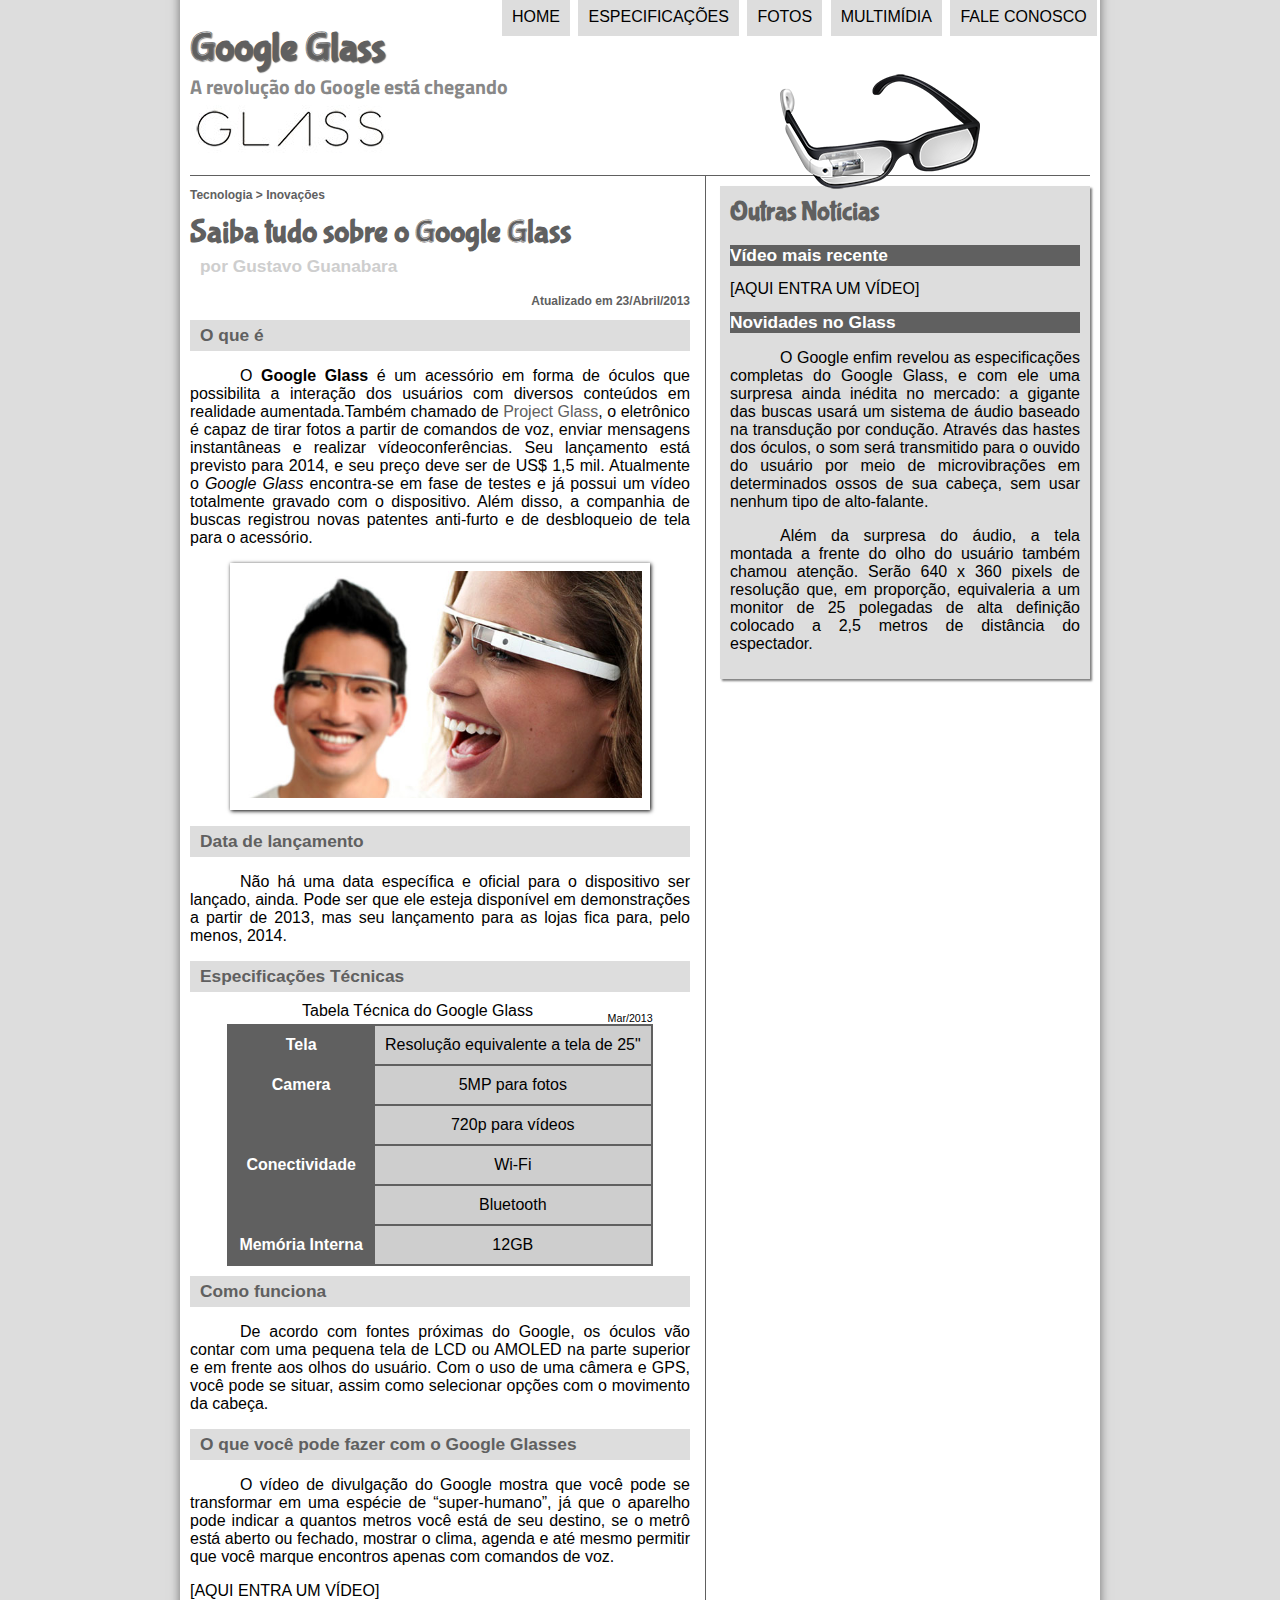
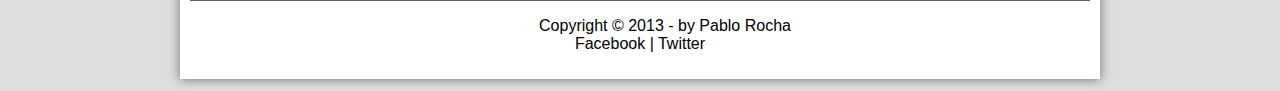
<file: projeto-glass-html5/index.html>
<!DOCTYPE html>
<html lang="pt-br">
<head>
	<meta charset="UTF-8"/>
	<title>Tudo sobre Google Glass</title>
	<link rel="stylesheet" type="text/css" href="_css/estilo.css"/>

</head>
<script  language="javascript" src="_javascript/funcoes.js"></script>
<body>
	<div id="interface">
		<header id="cabecalho">
		<hgroup>
			<h1>Google Glass</h1>
			<h2>A revolução do Google está chegando</h2>
		</hgroup>

		<img  id="icone"src="_imagens/glass-oculos-preto-peq.png"/>
		<nav id="menu">
			<h1>Menu Principal</h1>
			<ul onmouseout="mudaFoto('glass-oculos-preto-peq')">
				<li onmouseover="mudaFoto('home')" ><a href="index.html">Home<a></li>
				<li onmouseover="mudaFoto('especificacoes')" ><a href="specs.html">Especificações</a></li>
				<li onmouseover="mudaFoto('fotos')"><a href="fotos.html">Fotos</a></li>
				<li onmouseover="mudaFoto('multimidia')"><a href="multimidia.html">Multimídia</a></li>
				<li onmouseover="mudaFoto('contato')"><a href="fale-conosco.html">Fale conosco</a></li>
			</ul>
		</nav>
		</header>

	<section id="corpo">
		<article id="noticia-principal">
			<header id="cabecalho-artigo">
		<hgroup>
			<h3>Tecnologia > Inovações</h3>
			<h1>Saiba tudo sobre o Google Glass</h1>
			<h2>por Gustavo Guanabara</h2>
			<h3 class="direita">Atualizado em 23/Abril/2013</h3>
		</hgroup>
			</header>

		<h2>O que é</h2>
		<p>O <span style="font-weight: 900;">Google Glass</span> é um acessório em forma de óculos que possibilita a interação dos usuários com diversos conteúdos em realidade aumentada.Também chamado de <a href="http://www.google.com.br" target="_blank">Project Glass</a>, o eletrônico é capaz de tirar fotos a partir de comandos de voz, enviar mensagens instantâneas e realizar vídeo&shy;con&shy;ferên&shy;cias. Seu lançamento está previsto para 2014, e seu preço deve ser de US$ 1,5 mil. Atualmente o <em>Google Glass</em> encontra-se em fase de testes e já possui um vídeo totalmente gravado com o dispositivo. Além disso, a companhia de buscas registrou novas patentes anti-furto e de desbloqueio de tela para o acessório.</p>

		<figure class="foto-legenda">
			<img src="_imagens/glass-quadro-homem-mulher.jpg">
			<figcaption>
				<h3>Google Glass</h3>
				<p>Uma nova maneira de ver o mundo.</p>
			</figcaption>
		</figure>

		<h2>Data de lançamento</h2>
		<p>Não há uma data específica e oficial para o dispositivo ser lançado, ainda. Pode ser que ele esteja disponível em demonstrações a partir de 2013, mas seu lançamento para as lojas fica para, pelo menos, 2014.</p>

		<h2>Especificações Técnicas</h2>
		<table id="tabelaspec">
		<caption>Tabela Técnica do Google Glass <span>Mar/2013</caption></span>

		<tr><td class="ce">Tela</td><td class="cd">Resolução equivalente a tela de 25"</td></tr>
		<tr><td rowspan="2" class="ce">Camera</td><td class="cd"> 5MP para fotos</td></tr>
		<tr><td class="cd">720p para vídeos</td></tr>
		<tr><td rowspan="2" class="ce">Conectividade</td><td class="cd"> Wi-Fi</td></tr>
		<tr><td class="cd">Bluetooth</td></tr>
		<tr><td class="ce">Memória Interna</td><td class="cd">12GB</td></tr>
		</table>

		<h2>Como funciona</h2>
		<p>De acordo com fontes próximas do Google, os óculos vão contar com uma pequena tela de LCD ou AMOLED na parte superior e em frente aos olhos do usuário. Com o uso de uma câmera e GPS, você pode se situar, assim como selecionar opções com o movimento da cabeça.</p>

		<h2>O que você pode fazer com o Google Glasses</h2>
		<p>O vídeo de divulgação do Google mostra que você pode se transformar em uma espécie de “super-<wbr/>humano”, já que o aparelho pode indicar a quantos metros você está de seu destino, se o metrô está aberto ou fechado, mostrar o clima, agenda e até mesmo permitir que você marque encontros apenas com comandos de voz.</p>

		[AQUI ENTRA UM VÍDEO]
		</article>
		</section>
		<aside id="lateral">
		<h1>Outras Notícias</h1>
		<h2>Vídeo mais recente</h2>

		[AQUI ENTRA UM VÍDEO]
		
		<h2>Novidades no Glass</h2>
		<p>O Google enfim revelou as especificações completas do Google Glass, e com ele uma surpresa ainda inédita no mercado: a gigante das buscas usará um sistema de áudio baseado na transdução por condução. Através das hastes dos óculos, o som será transmitido para o ouvido do usuário por meio de microvibrações em determinados ossos de sua cabeça, sem usar nenhum tipo de alto-falante.</p>

		<p>Além da surpresa do áudio, a tela montada a frente do olho do usuário também chamou atenção. Serão 640 x 360 pixels de resolução que, em proporção, equivaleria a um monitor de 25 polegadas de alta definição colocado a 2,5 metros de distância do espectador.</p>
		</aside>

		<footer id="rodape">
		<p>Copyright &copy; 2013 - by Pablo Rocha <br/>
		<a href="http://facebook.com/cursosemvideo" target="_blank">Facebook</a> | 
		<a href="http://twitter.com/cursosemvideo" target="_blank">Twitter<a/> </p>
		</footer>
	</div>	
</body>
</html>
</file>
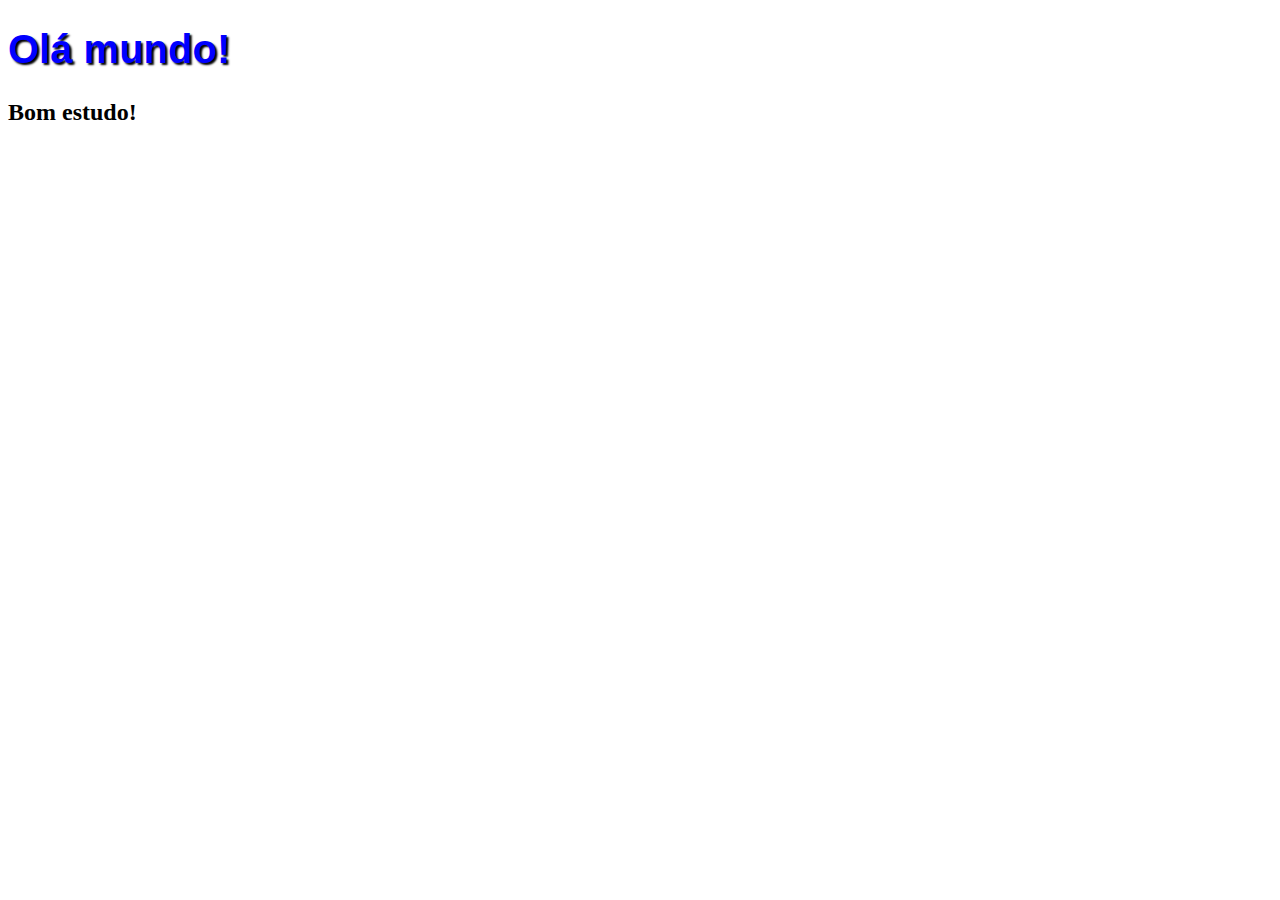
<file: inicio.html>
<!DOCTYPE html>
<html lang="pt-br">
<head>
	<meta charset="UTF-8"/>
	<title>Curso HTML 5</title>
	<style>
		h1 {
			font-family: Arial;
			font-size: 30pt;
			color: blue;
			text-shadow: 2px 2px 2px black;
		}
	</style>
</head>
<body>
	<h1>Olá mundo!</h1>
	<h2>Bom estudo!</h2>
</body>
</html>
</file>
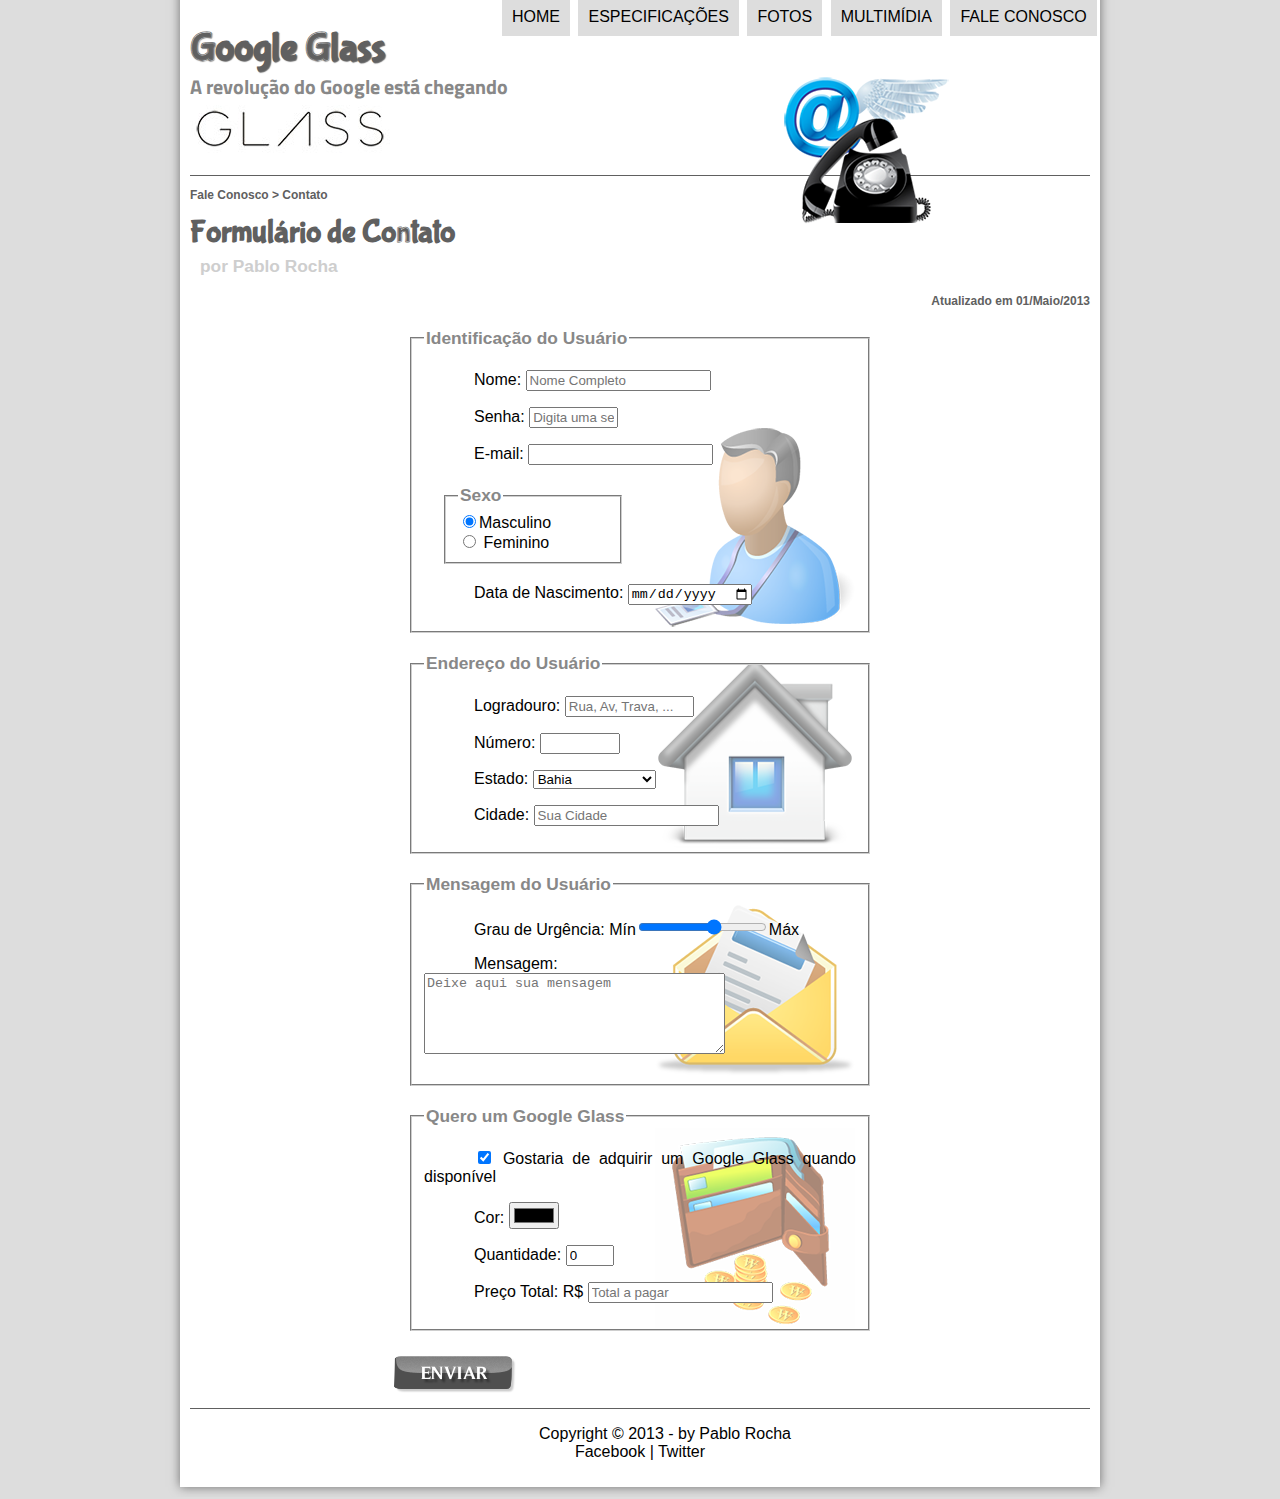
<file: projeto-glass-html5/fale-conosco.html>
<!DOCTYPE html>
<html lang="pt-br">
<head>
    <meta charset="UTF-8"/>
    <title>Tudo sobre Google Glass</title>
    <link rel="stylesheet" type="text/css" href="_css/estilo.css"/>
    <link rel="stylesheet" type="text/css" href="_css/form.css">

</head>
<script  language="javascript" src="_javascript/funcoes.js"></script>
<script>
    function calc_total(){
        var qtd = parseInt(document.getElementById('cQtd').value);
        tot = qtd * 1500;
        document.getElementById('cTot').value = tot;
    }
</script>
<body>
    <div id="interface">
        <header id="cabecalho">
        <hgroup>
            <h1>Google Glass</h1>
            <h2>A revolução do Google está chegando</h2>
        </hgroup>

        <img  id="icone"src="_imagens/contato.png"/>
        <nav id="menu">
            <h1>Menu Principal</h1>
            <ul onmouseout="mudaFoto('contato')">
                <li onmouseover="mudaFoto('home')" ><a href="index.html">Home<a></li>
                <li onmouseover="mudaFoto('especificacoes')" ><a href="specs.html">Especificações</a></li>
                <li onmouseover="mudaFoto('fotos')"><a href="fotos.html">Fotos</a></li>
                <li onmouseover="mudaFoto('multimidia')"><a href="multimidia.html">Multimídia</a></li>
                <li onmouseover="mudaFoto('contato')"><a href="fale-conosco.html">Fale conosco</a></li>
            </ul>
        </nav>
        </header>

        <section id="corpo-full">
            <article id="noticia-principal">
                <header id="cabecalho-artigo">
                    <h3>Fale Conosco > Contato</h3>
                    <h1>Formulário de Contato</h1>
                    <h2>por Pablo Rocha</h2>
                    <h3 class="direita">Atualizado em 01/Maio/2013</h3>
                </header>
            </article>
        </section>


        <form method="POST" id="fContato" oninput"calc_total()">
            <fieldset id="usuario">
                <legend>Identificação do Usuário</legend>
                    <p><label for="cNome">Nome:</label>
                        <input type="text" name="tNome" id="cNome" size="20" maxlength="30"placeholder="Nome Completo"/></p>

                    <p><label for="cSenha">Senha:</label>
                        <input type="password" name="tSenha" id"cSenha" size="8" maxlength="8" placeholder="Digita uma senha"/></p>

                    <p><lable>E-mail:</label>
                        <input type="email" name="tEmail" id="cEmail" size="20" maxlength="40"/></p>

                    <fieldset id="sexo">
                       <legend>Sexo</legend>
                            <input type="radio" name="tSexo" id="cMasc" checked/><label for="cMasc">Masculino</label></br>
                            <input type="radio" name="tSexo" id="cFem"/> <label for="cFem">Feminino</label>
                     </fieldset>
                    <p>Data de Nascimento: <input type="date" name="tNasc" id="cNasc"/></p>
                    
            </fieldset>

            <fieldset id="endereco">
                <legend>Endereço do Usuário</legend>
                <p><label for="cRua">Logradouro:</label>
                    <input type="text" name="tRua" id="cRua" size="13" maxlength="80" placeholder="Rua, Av, Trava, ..."/></p>
                
                <p><label for="cNum">Número:</label>
                    <input type="number" name="tNum" id="cNum" min="0" max="99999"/></p>

                <p><label for="cEst">Estado:</label>
                <select>
                    <optgroup label="Região Sudeste">
                       <option value="RJ">Rio de Janeiro</option>
                       <option value="SP">São Paulo</option>
                    </optgroup>
                    
                    <optgroup label="Região Nordeste">
                        <option selected value="BA">Bahia</option>
                    </optgroup>
                </select> </p>
                <p><label for="cCid">Cidade:</label>
                <input type="text" name="tCid" id="cCid" maxlength="40" size="20" placeholder="Sua Cidade" list="cidades"/></p>
                <datalist id="cidades">
                    <option value="Rio de Janeiro"></option>
                    <option value="Nova Iguaçu"></option>
                    <option value="Niteroi"></option>
                </datalist>
            </fieldset>

            <fieldset id="mensagem">  
                <legend>Mensagem do Usuário</legend>
                <p><label for="cUrg">Grau de Urgência:</label>
                    Mín<input type="range" name="tUrg" id="cUrg" min="0" max="10" step="2"/>Máx</p>
                <p><label for="cMsg">Mensagem:</label>
                <textarea name="tMsg" id="cMsg" cols="35" rows="5" placeholder="Deixe aqui sua mensagem"></textarea></p>
            </fieldset>
            
            <fieldset id="pedido">
                <legend>Quero um Google Glass</legend>
                <p><input type="checkbox" name="tPed" id="cPed" checked>
                <label for="cPed">Gostaria de adquirir um Google Glass quando disponível</label></p>
               
                <p><label for="cCor">Cor:</label>
                <input type="color" name="cCor" id="cCor" valeu="0000FF"/></p>
                
                <p><label for="cQtd">Quantidade:</label>
                <input type="number" name="tQtd" id="cQtd" min="0" max="5" value="0"></p>
                
                <p><label for="cTot">Preço Total:</label> R$
                <input type="text" name="tTot" id="cTot" placeholder="Total a pagar" readonly></p>
            </fieldset>

            <input type="image" name="tEnviar"src="_imagens/botao-enviar.png"/>
        </form>


<footer id="rodape">
        <p>Copyright &copy; 2013 - by Pablo Rocha <br/>
        <a href="http://facebook.com/cursosemvideo" target="_blank">Facebook</a> | 
        <a href="http://twitter.com/cursosemvideo" target="_blank">Twitter<a/> </p>
        </footer>
    </div>  
</body>
</html>
</file>
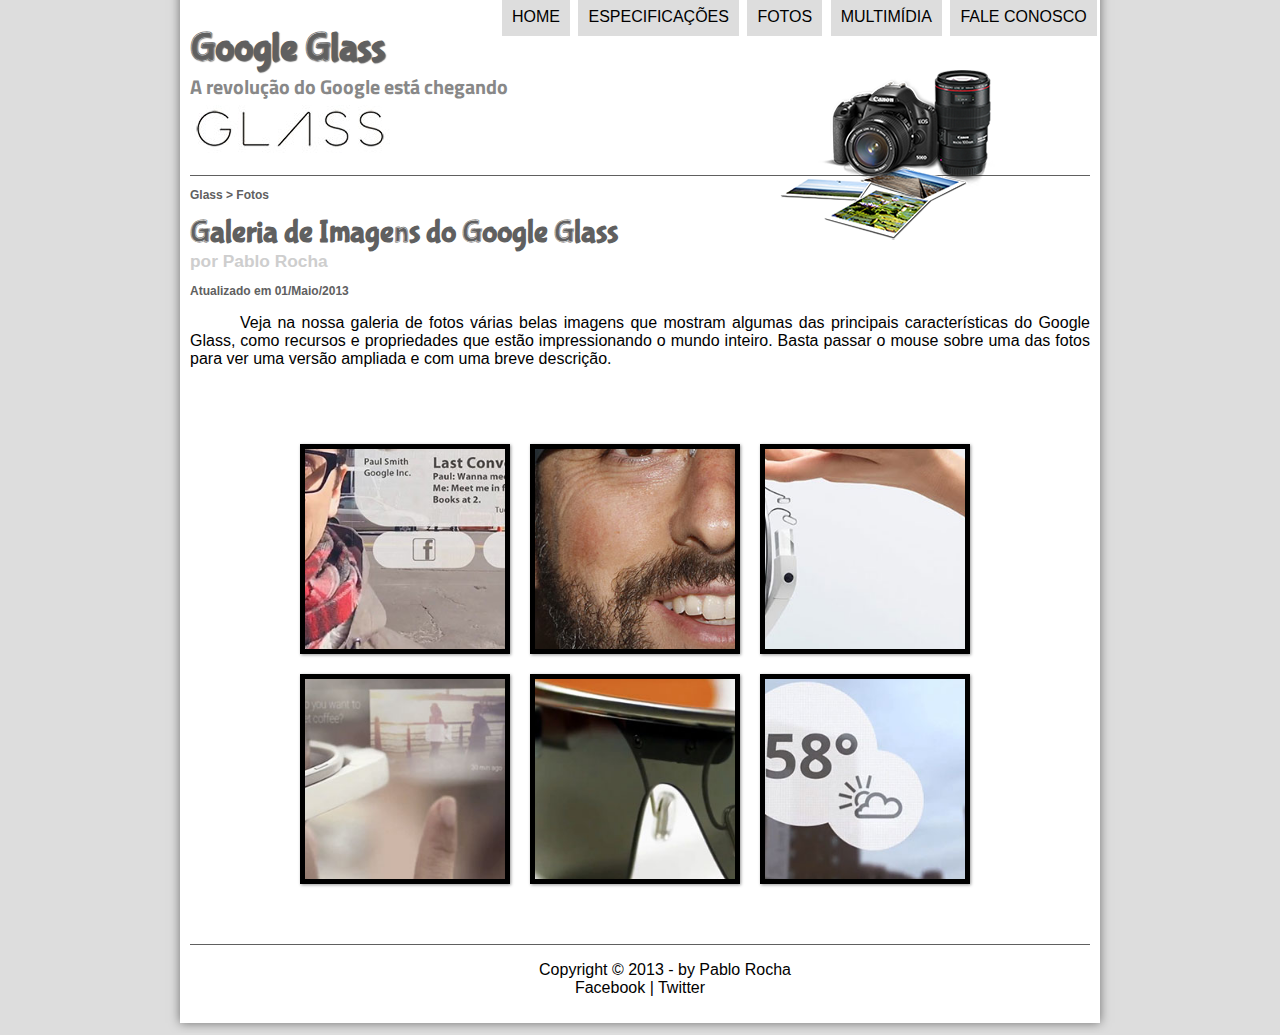
<file: projeto-glass-html5/fotos.html>
<!DOCTYPE html>
<html lang="pt-br">
<head>
	<meta charset="UTF-8"/>
	<title>Tudo sobre Google Glass</title>
	<link rel="stylesheet" type="text/css" href="_css/estilo.css"/>
	<link rel="stylesheet" type="text/css" href="_css/fotos.css"/>
	<link rel="stylesheet" type="text/css" href="_css/fotos.css"/>

</head>
<script  language="javascript" src="_javascript/funcoes.js"></script>
<body>
	<div id="interface">
		<header id="cabecalho">
		<hgroup>
			<h1>Google Glass</h1>
			<h2>A revolução do Google está chegando</h2>
		</hgroup>

		<img  id="icone"src="_imagens/fotos.png"/>
		<nav id="menu">
			<h1>Menu Principal</h1>
			<ul onmouseout="mudaFoto('fotos')">
				<li onmouseover="mudaFoto('home')" ><a href="index.html">Home<a></li>
				<li onmouseover="mudaFoto('especificacoes')" ><a href="specs.html">Especificações</a></li>
				<li onmouseover="mudaFoto('fotos')"><a href="fotos.html">Fotos</a></li>
				<li onmouseover="mudaFoto('multimidia')"><a href="multimidia.html">Multimídia</a></li>
				<li onmouseover="mudaFoto('contato')"><a href="fale-conosco.html">Fale conosco</a></li>
			</ul>
		</nav>
		</header>

		<section id="corpo-full">
			<article>
				<header id="cabecalho-artigo">
					<hgroup>
						<h3>Glass > Fotos</h3>
						<h1>Galeria de Imagens do Google Glass</h1>
						<h2>por Pablo Rocha</h2>
						<h3>Atualizado em 01/Maio/2013</h3>
					</hgroup>
				</header>

		<p>Veja na nossa galeria de fotos várias belas imagens que mostram algumas das principais características do Google Glass, como recursos e propriedades que estão impressionando o mundo inteiro. Basta passar o mouse sobre uma das fotos para ver uma versão ampliada e com uma breve descrição.</p>

		<ul id="album-fotos">
		    <li id="foto01"><span>Agenda e lembretes</span></li>
		    <li id="foto02"><span>Sergey Brin usando o Glass</span></li>
		    <li id="foto03"><span>Leve e compacto</span></li>
		    <li id="foto04"><span>Sensação de uma tela de 50"</span></li>
		    <li id="foto05"><span>Vários tipos de lente</span></li>
		    <li id="foto06"><span>Informações importantes</span></li>
		</ul>

		</article>	
		</section>

		<footer id="rodape">
				<p>Copyright &copy; 2013 - by Pablo Rocha <br/>
				<a href="http://facebook.com/cursosemvideo" target="_blank">Facebook</a> | 
				<a href="http://twitter.com/cursosemvideo" target="_blank">Twitter<a/> </p>
				</footer>
			</div>	
</body>
</html>
</file>
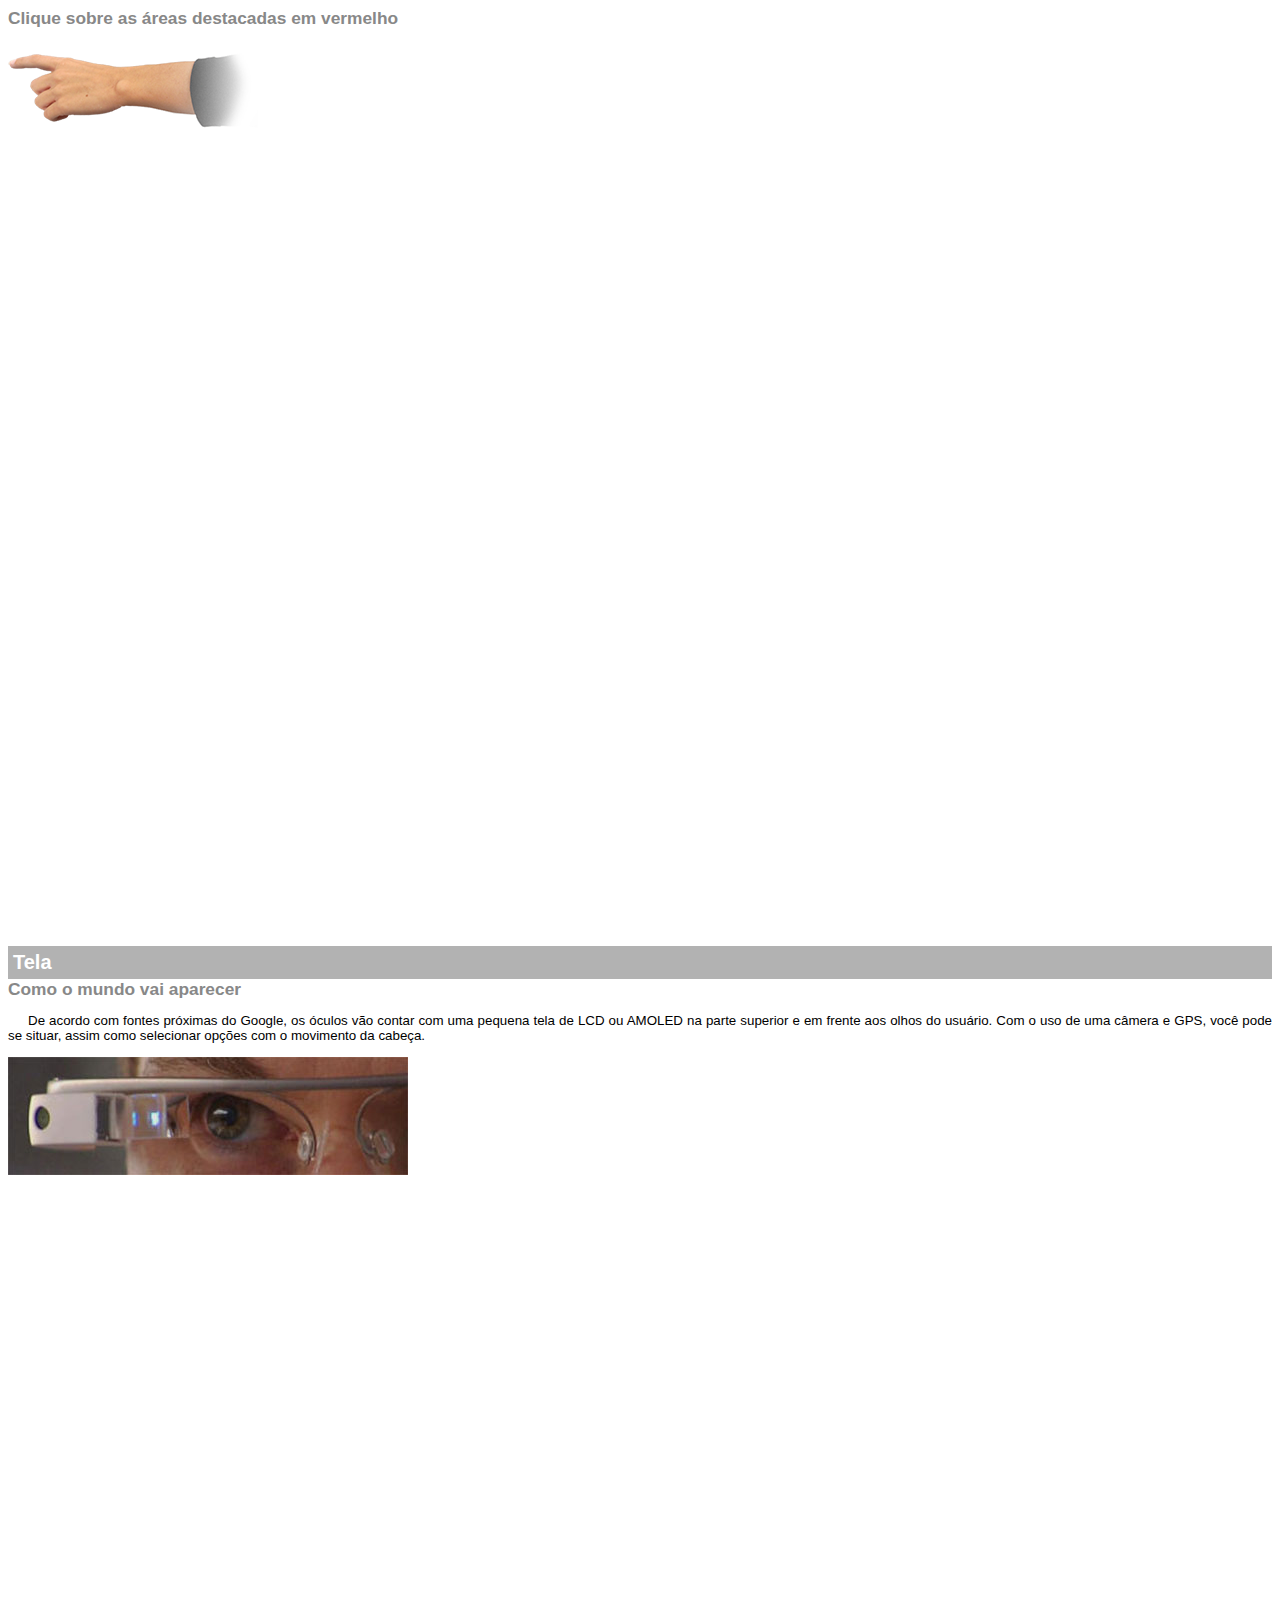
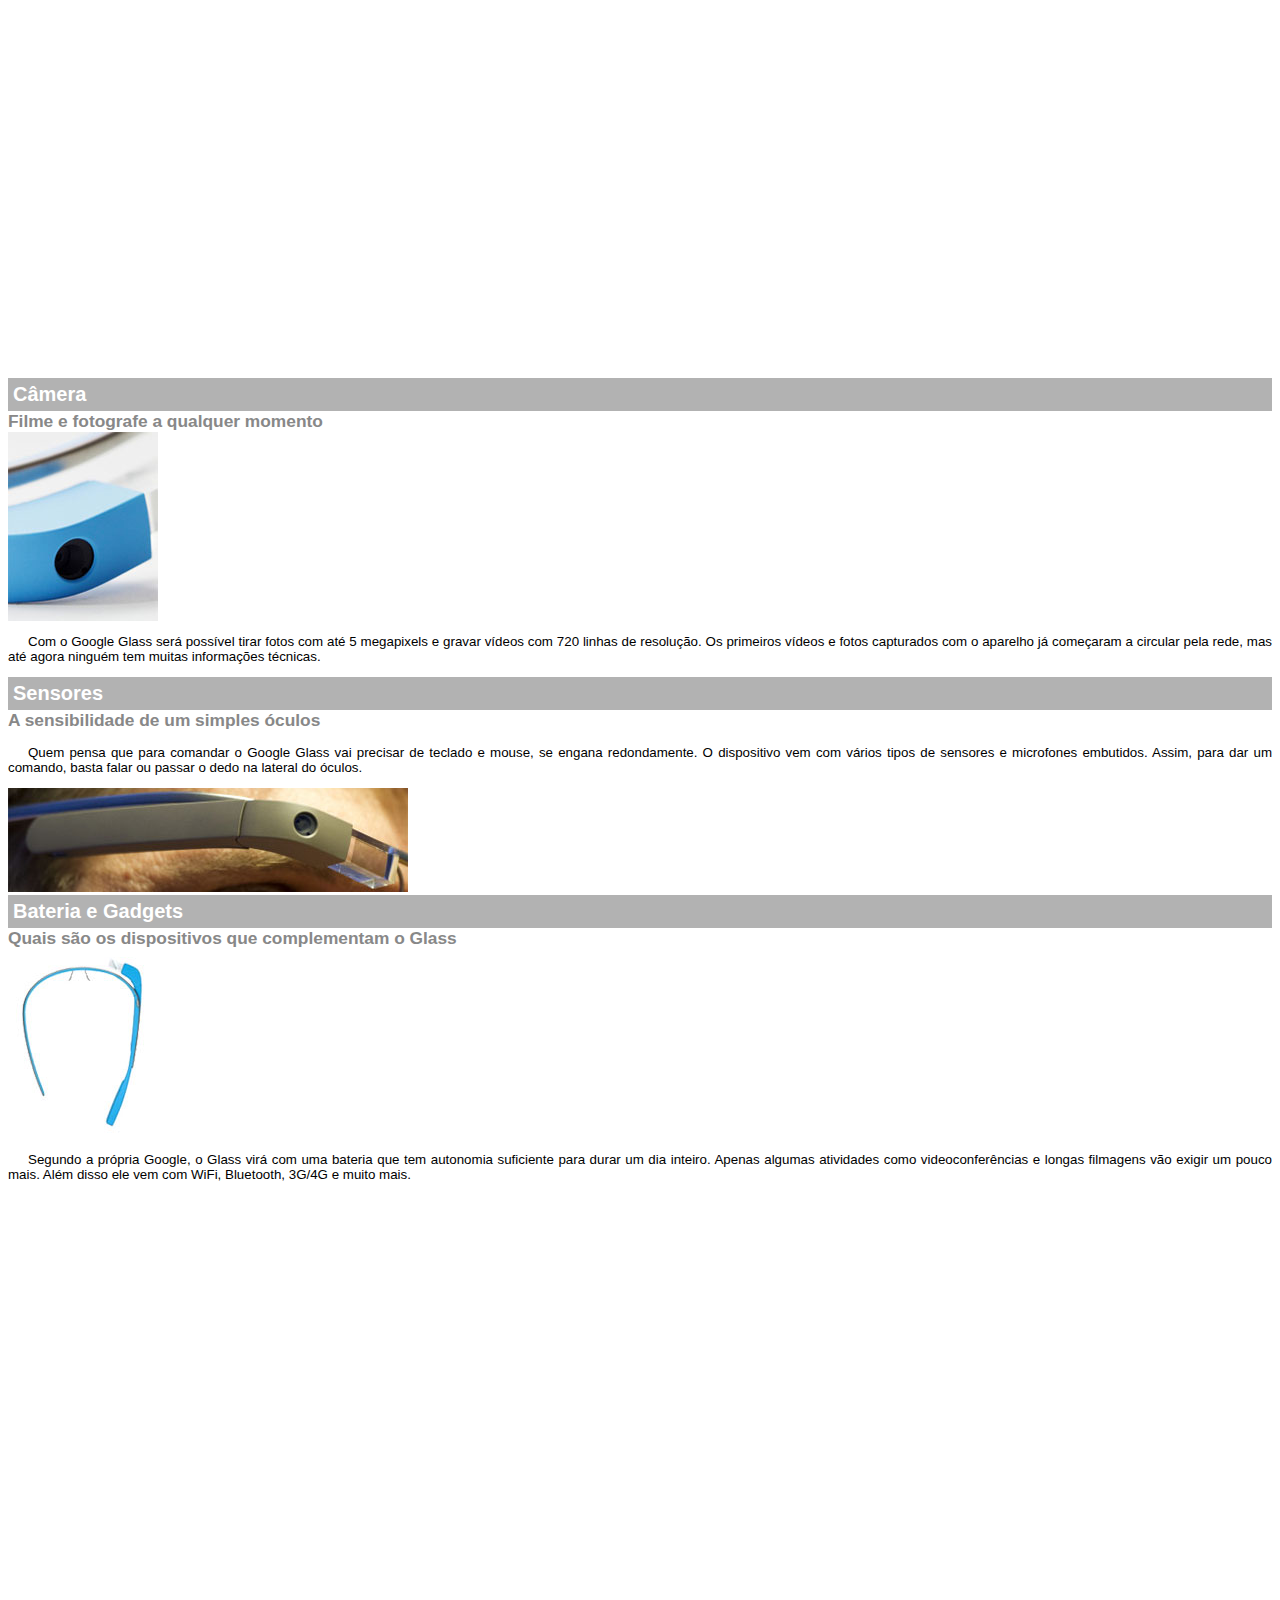
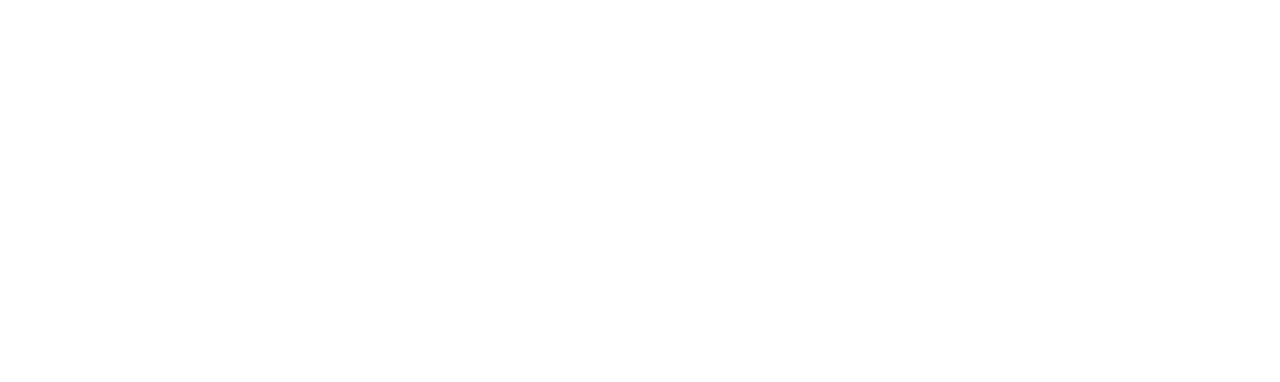
<file: projeto-glass-html5/google-glass.html>
<!DOCTYPE html>
<html>
<head>
	<meta charset="utf-8">
	<title>Informações sobre o Google Glass</title>
	<link rel="stylesheet" href="">
	<style>
		body {
			font-family: Arial;
			font-size: 10pt;
		}

		p {
			text-align: justify;
			text-indent: 20px;
		}

		article h1 {
			font-size: 15pt;
			color: #ffffff;
			background-color: rgba(0,0,0,.3);
			padding: 5px;
			margin: 0px;
		}

		article h2 {
			font-size: 13pt;
			color: #888888;
			margin: 0px;
		}

		article {
			margin-bottom: 800px;
		}

		img.img-dir {
			display: block;
			float: right: 
			margin-left: 5px;
		}
	</style>
</head>
<body>
	<article id="topo">
		<header>
			<h2>Clique sobre as áreas destacadas em vermelho</h2>
		</header>
		<img src="_imagens/mao.png" alt="Mão apontando para a esquerda">
	</article>

	<article id="tela">
		<header>
			<h1>Tela</h1>
			<h2>Como o mundo vai aparecer</h2>
		</header>		
		<p>De acordo com fontes próximas do Google, os óculos vão contar com uma pequena tela de LCD ou AMOLED na parte superior e em frente aos olhos do usuário. Com o uso de uma câmera e GPS, você pode se situar, assim como selecionar opções com o movimento da cabeça.</p>
		<img src="_imagens/det-tela.jpg" alt="Tela do Google Glass">
	</article>

	<article id="camara">
	<header>
		<h1>Câmera</h1>
		<h2>Filme e fotografe a qualquer momento</h2>
	</header>
	<img src="_imagens/det-camera.jpg"  class="img-dir" alt="Câmara do Goolge Glass" >
	<p>Com o Google Glass será possível tirar fotos com até 5 megapixels e gravar vídeos com 720 linhas de resolução. Os primeiros vídeos e fotos capturados com o aparelho já começaram a circular pela rede, mas até agora ninguém tem muitas informações técnicas.</p>

	<article id="sensores">
		<header>
			<h1>Sensores</h1>
			<h2>A sensibilidade de um simples óculos</h2>
		</header>
		<p>Quem pensa que para comandar o Google Glass vai precisar de teclado e mouse, se engana redondamente. O dispositivo vem com vários tipos de sensores e microfones embutidos. Assim, para dar um comando, basta falar ou passar o dedo na lateral do óculos.</p>
		<img src="_imagens/det-touch.jpg" alt="Sensores do Google Glass">

	<article id="gadgets">
		<header>
			<h1>Bateria e Gadgets</h2>
			<h2>Quais são os dispositivos que complementam o Glass</h2>
		</header>
		<img src="_imagens/det-bateria.jpg" class="img-dir" alt="Bateria do Google Glass" >
		<p>Segundo a própria Google, o Glass virá com uma bateria que tem autonomia suficiente para durar um dia inteiro. Apenas algumas atividades como videoconferências e longas filmagens vão exigir um pouco mais. Além disso ele vem com WiFi, Bluetooth, 3G/4G e muito mais.</p>
	</article>

</body>
</html>
</file>
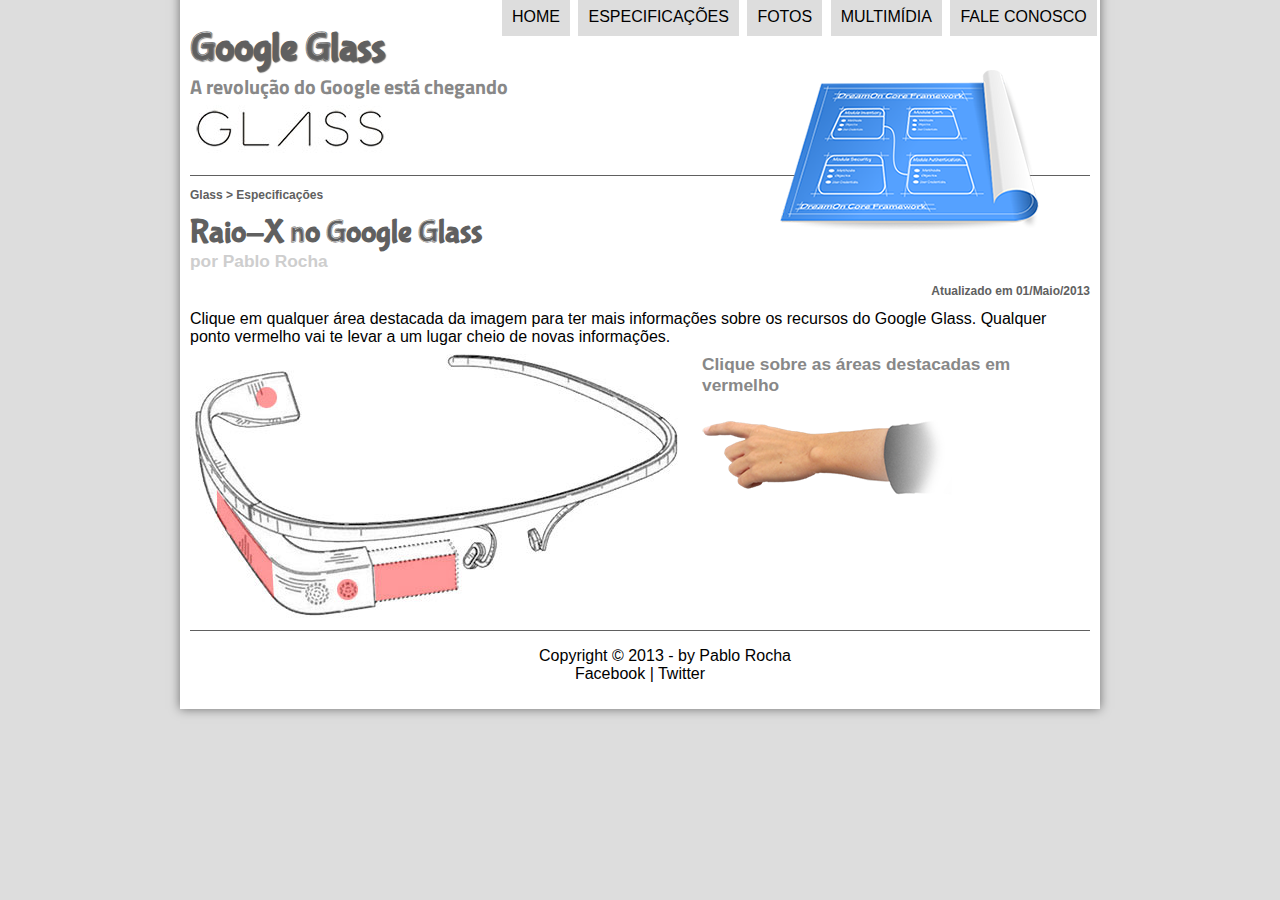
<file: projeto-glass-html5/specs.html>
<!DOCTYPE html>
<html lang="pt-br">
<head>
	<meta charset="UTF-8"/>
	<title>Tudo sobre Google Glass</title>
	<link rel="stylesheet" type="text/css" href="_css/estilo.css"/>
	<link rel="stylesheet" type="text/css" href="_css/specs.css"/>
</head>
<script  language="javascript" src="_javascript/funcoes.js"></script>
<body>
	<div id="interface">
		<header id="cabecalho">
		<hgroup>
			<h1>Google Glass</h1>
			<h2>A revolução do Google está chegando</h2>
		</hgroup>

		<img  id="icone"src="_imagens/especificacoes.png"/>
		<nav id="menu">
			<h1>Menu Principal</h1>
			<ul onmouseout="mudaFoto('especificacoes	')">
				<li onmouseover="mudaFoto('home')" ><a href="index.html">Home<a></li>
				<li onmouseover="mudaFoto('especificacoes')" ><a href="specs.html">Especificações</a></li>
				<li onmouseover="mudaFoto('fotos')"><a href="fotos.html">Fotos</a></li>
				<li onmouseover="mudaFoto('multimidia')"><a href="multimidia.html">Multimídia</a></li>
				<li onmouseover="mudaFoto('contato')"><a href="fale-conosco.html">Fale conosco</a></li>
			</ul>
		</nav>
		</header>
		<section id="corpo-full">
			<article>
				<header id="cabecalho-artigo">
					<hgroup>
						<h3>Glass > Especificações</h3>
						<h1>Raio-X no Google Glass</h1>
						<h2>por Pablo Rocha</h2>
						<h3 class="direita">Atualizado em 01/Maio/2013</h3>
					</hgroup>
				</header>
				Clique em qualquer área destacada da imagem para ter mais informações sobre os recursos do Google Glass. Qualquer ponto vermelho vai te levar a um lugar cheio de novas informações.

				<section id="conteudo">
					<img src="_imagens/glass-esquema-marcado.jpg" usemap="#meumapa"/>
					<map name="meumapa">
						<area shap="rect" coords="179,202,270,260" href="google-glass.html#tela" target="janela"/>
						<area shap="circle" coords="158,243,12" href="google-glass.html#camara" target="janela"/>
						<area shap="circle" coords="73,52,12" href="google-glass.html#gadgets" target="janela"/>
						<area shap="poly" coords="28,143,83,216,84,249,27,169" href="google-glass.html#sensores" target="janela"/>

					</map>
					<iframe src="google-glass.html" name="janela" id="frame-spec"></iframe>
				</section>
			</article>	
		</section>

<footer id="rodape">
		<p>Copyright &copy; 2013 - by Pablo Rocha <br/>
		<a href="http://facebook.com/cursosemvideo" target="_blank">Facebook</a> | 
		<a href="http://twitter.com/cursosemvideo" target="_blank">Twitter<a/> </p>
		</footer>
	</div>	
</body>
</html>
</file>
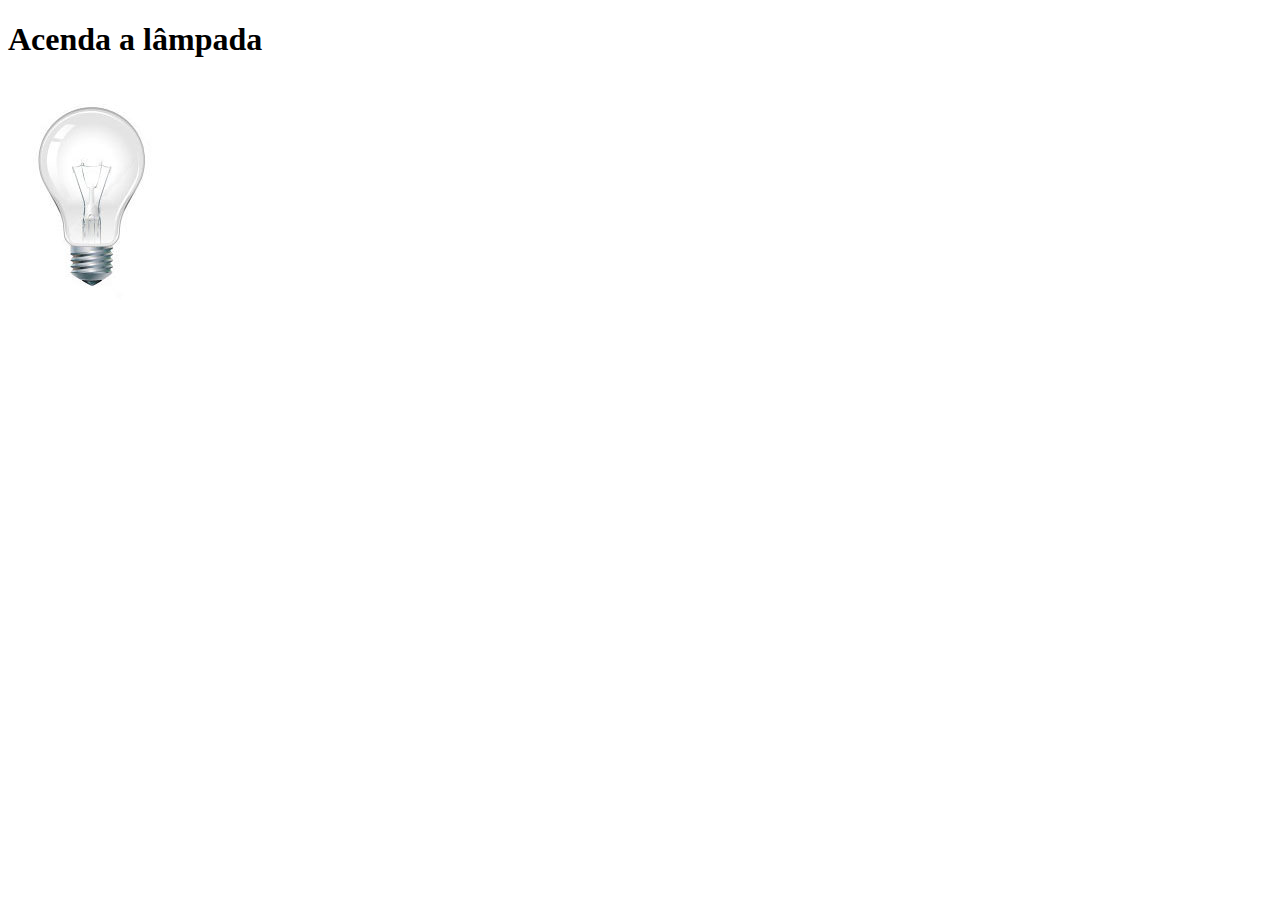
<file: projeto-glass-html5/teste.html>
<!DOCTYPE html>
<html lang="pt-br">
<head>
	<meta charset="utf-8">
	<meta http-equiv="X-UA-Compatible" content="IE=edge">
	<title>Teste JavaScript</title>
	<link rel="stylesheet" href="">
	<script>
	var quebrada = false;
		function mudaLampada(tipo) {
			
			if (!quebrada) {
				document.getElementById("luz").src = "_imagens/" + tipo + ".jpg";
				if (tipo == 'lampada-quebrada') {
					quebrada = true;
				};
			}
		};

		// function apagaLampada() {
		// 	document.getElementById("luz").src = "_imagens/lampada-apagada.jpg";
		// }

		// function quebraLampada(){
		// 	document.getElementById("luz").src = "_imagens/lampada-quebrada.jpg";
		// }
	</script>
</head>
<body>
	<h1>Acenda a lâmpada</h1>	
	<img src="_imagens/lampada-apagada.jpg" id="luz" onmouseover="mudaLampada('lampada-acesa')" onmouseout="mudaLampada('lampada-apagada')" onclick="mudaLampada('lampada-quebrada')"/>
</body>
</html>
</file>
<file: projeto-glass-html5/_css/estilo.css>
@charset "UTF-8";
@import url(http://fonts.googleapis.com/css?family=Titillium+Web);
@font-face {
	font-family: 'FonteLogo';
	src: url(../_fonts/bubblegum-sans-regular.otf);
}
body {
	background-color: #dddddd;
	font-family: Arial, sans-serif;
}

div#interface {
	width: 900px;
	background-color: #ffffff;
	margin: -20px auto 10px auto;
	box-shadow: 0px 0px 10px rgba(0, 0, 0, .5);
	padding: 10px;
}

p {
	text-align: justify; 
	text-indent: 50px;
}

a {
	color: #606060;
	text-decoration: none;
}

a:hover {
	text-decoration: underline;
}

header#cabecalho img#icone {
	position: absolute;
	left: 780px;
	top: 70px;
}

header#cabecalho {
	border-bottom: 1px #606060 solid;
	height: 150px;
	background: url(../_imagens/glass-logo-peq.jpg) no-repeat 0px 80px;

}

header#cabecalho h1 {
	font-family: 'FonteLogo', sans-serif;
	font-size: 30pt;
	color: #606060;
	text-shadow: 1px 1px 1px rgba(0, 0, 0, .6);
	padding: 0px;
	margin-bottom: 0px;
}

header#cabecalho h2 {
	font-family: 'Titillium Web', sans-serif;
	color: #888888;
	font-size: 15pt;
	padding: 0px;
	margin-top: 0px;
}
/* Formatação de imagens com legendas */

figure.foto-legenda {
	position: relative;
	border: 8px solid white;
	box-shadow: 1px 1px 4px black;
}

figure.foto-legenda img {
	width: 100%;
	right: 100%;
}

figure.foto-legenda figcaption {
	opacity: 0;
	position: absolute;
	top: 0px;
	background-color: rgba(0, 0, 0, .4);
	color: white;
	width: 100%;
	height: 100%;
	padding: 10px;
	box-sizing: border-box;	
	transition: opacity 1s;
}

figure.foto-legenda:hover figcaption {
	opacity: 1;
}

/* Formatação do menu */
nav#meu {
	display: block;
}

nav#menu ul {
	list-style: none;
	text-transform: uppercase;
	position: absolute;
	top: -20px;
	left: 460px;
}

nav#menu li {
	display: inline-block;
	background-color: #dddddd;
	padding: 10px;
	margin: 2px;
	-webkit-transition:background-color 1s;
    -moz-transition:background-color 1s;
    -o-transition:background-color 1s;
    transition:background-color 1s;
}

nav#menu li:hover {
	background-color: #606060;
}

nav#menu h1 {
	display: none;
}

nav#menu a {
	color: #000000;
	text-decoration: none;
}

nav#menu a:hover {
	color: #ffffff;
}

section#corpo {
	display: block;
	width: 500px;
	float: left;
	border-right: 1px solid #606060;
	padding-right: 15px;*/
}

article#noticia-principal h2 {
	font-size: 13pt;
	color: #606060;
	background-color: #dddddd;
	padding: 5px 0px 5px 10px;
	margin: 10px 0px 10px 0px;
}

header#cabecalho-artigo h1 {
	font-family: 'FonteLogo', sans-serif;
	color: #606060;
	margin-bottom: 0px;
	margin-top: 0px;
}

header#cabecalho-artigo h2 {
	font-size: 13pt;
	color: #cecece;
	background-color: #ffffff;
	margin: 0px;
}

.direita {
	text-align: right;
}

header#cabecalho-artigo h3 {
	font-size: 12px;
	color: #606060;
}

table#tabelaspec {
	border: 1px solid #606060;
	border-spacing: 0px;
	margin-left: auto;
	margin-right: auto;
}

table#tabelaspec td {
	border: 1px solid #606060;
	padding: 10px;
	text-align: center;
	vertical-align: middle;
}

table#tabelaspec td.ce {
	color: #ffffff;
	background-color: #606060;
	vertical-align: top;
	font-weight: bold;
}

table#tabelaspec td.cd {
	background-color: #cecece;

}

table#tabeleaspec caption {
	color: #888888;
	font-size: 13pt;
	font-weight: bold;
}

table#tabelaspec caption span {
	display: block;
	float: right;
	color: #000000;
	font-size: 8pt;
	margin-top: 10px;
}

aside#lateral {
	display: block;
	width: 350px;
	float: right;
	background-color: #dddddd;
	padding: 10px;
	margin-top: 10px;
	box-shadow: 2px 2px 2px rgba(0, 0, 0, .5);
}

aside#lateral h1 {
	font-family: 'FonteLogo', sans-serif;
	font-size: 20pt;
	color: #606060;
	margin-top: 0px;
}

aside#lateral h2 {
	background-color: #606060;
	font-size: 13pt;
	color: #ffffff;
	padding: 
}

footer#rodape {
	clear: both;
	border-top: 1px solid #606060;
}

footer#rodape p {
	text-align: center;
}

footer#rodape a {
	text-decoration: none;
	color: #000000;
}

footer#rodape a:hover {
	color: blue;
}
</file>
<file: projeto-glass-html5/_css/form.css>
@charset	"UTF-8";

form {
	width: 500px;
	margin: auto;
}

input. textarea{
	font-family: sans-serif;
	font-weight: normal;
	font-size: 13pt;
	background-color: rgba()255,255,255,.8;
}

input:hover, textarea:hover {
	background-color: #dddddd;

}

legend {
	color: #888888;
	font-weight: bold;
	font-size: 13pt;
	font-family: sans-serif;
}

fieldset {
	border-color: #cecece;
	margin: 20px;
}

fieldset#sexo {
	width: 150px;
}

fieldset#usuario {
	background: url(../_imagens/icone-contato.png) no-repeat 95% 95%;
}

fieldset#endereco {
		background: url(../_imagens/icone-endereco.png) no-repeat 95% 95%;

}

fieldset#mensagem {
		background: url(../_imagens/icone-mensagem.png) no-repeat 95% 95%;

}

fieldset#pedido {
		background: url(../_imagens/icone-pagamento.png) no-repeat 95% 95%;

}
</file>
<file: projeto-glass-html5/_css/fotos.css>
@charset "UTF-8";

ul#album-fotos {
	width: 700px;
	margin: 0 auto;
	padding: 50px;
	overflow: hidden;
	list-style: none;
}

ul#album-fotos li {
	float: left;
	width: 200px;
	height: 200px;
	margin: 10px;
	border: 5px solid black;
	background-color: #ffffff;
	box-shadow: 1px 1px 3px rgba(0,0,0,.4);
	-webkit-transition: all .4s ease-in;
}

ul#album-fotos li span {
	opacity: 0;
	color: #ffffff;
	text-shadow: 1px 1px 1px #000000;
	background-color: rgba(0,0,0,.3);
	font-size: 9pt;
	line-height: 370px;
	padding: 5px;
}

ul#album-fotos li:hover {
	-webkit-transform: scale(1.5);
}

ul#album-fotos li:hover span {
	opacity: 1;
}
ul#album-fotos li#foto01 {
	background: url('../_imagens/galeria-01.jpg') no-repeat;
	background-position: 50% 50%;
	background-size: 400px 400px;
	background-color: #ffffff
}

ul#album-fotos li#foto01:hover {
	background-position: 0px 0px;
	background-size: 200px 200px;
}

ul#album-fotos li#foto02 {
	background: url('../_imagens/galeria-02.jpg') no-repeat;
	background-position: 50% 50%;
	background-size: 400px 400px;
	background-color: #ffffff
}

ul#album-fotos li#foto02:hover {
	background-position: 0px 0px;
	background-size: 200px 200px;
}

ul#album-fotos li#foto03 {
	background: url('../_imagens/galeria-03.jpg') no-repeat;
	background-position: 50% 50%;
	background-size: 400px 400px;
	background-color: #ffffff
}

ul#album-fotos li#foto03:hover {
	background-position: 0px 0px;
	background-size: 200px 200px;
}

ul#album-fotos li#foto04 {
	background: url('../_imagens/galeria-04.jpg') no-repeat;
	background-position: 50% 50%;
	background-size: 400px 400px;
	background-color: #ffffff
}

ul#album-fotos li#foto04:hover {
	background-position: 0px 0px;
	background-size: 200px 200px;
}

ul#album-fotos li#foto05 {
	background: url('../_imagens/galeria-05.jpg') no-repeat;
	background-position: 50% 50%;
	background-size: 400px 400px;
	background-color: #ffffff
}

ul#album-fotos li#foto05:hover {
	background-position: 0px 0px;
	background-size: 200px 200px;
}

ul#album-fotos li#foto06 {
	background: url('../_imagens/galeria-06.jpg') no-repeat;
	background-position: 50% 50%;
	background-size: 400px 400px;
	background-color: #ffffff
}

ul#album-fotos li#foto06:hover {
	background-position: 0px 0px;
	background-size: 200px 200px;
}
</file>
<file: projeto-glass-html5/_css/specs.css>
@charset "UTF-8";

section#conteudo {
	width: 1000px;
	margin: auto;
}

iframe#frame-spec {
	width: 400px;
	height: 280px;
	border: none;
	overflow: hidden;
}

iframe#frame-spec::-webkit-scrollbar {
	display: none;
}
</file>
